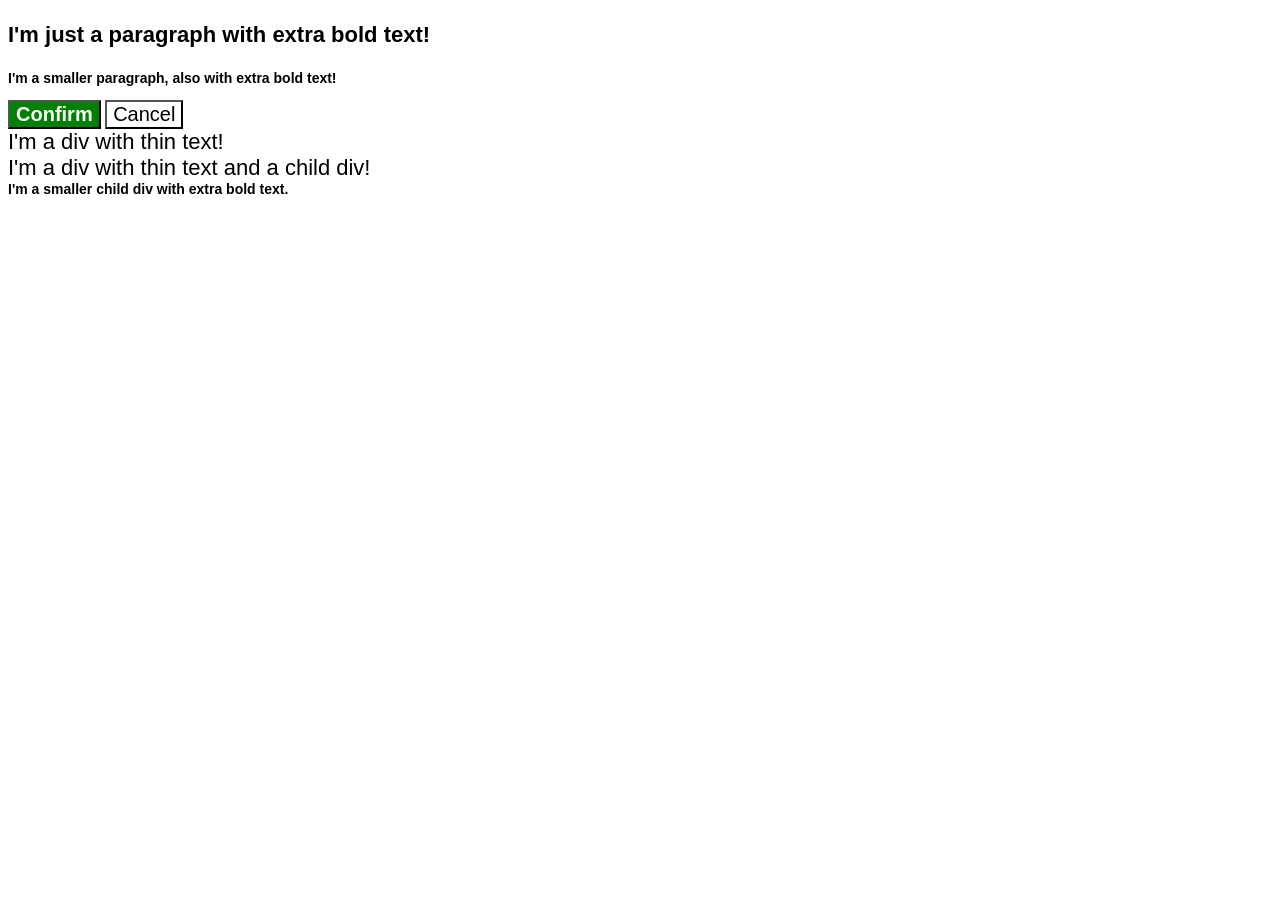
<file: foundations/cascade/01-cascade-fix/index.html>
<!DOCTYPE html>
<html lang="en">
  <head>
    <meta charset="UTF-8">
    <meta http-equiv="X-UA-Compatible" content="IE=edge">
    <meta name="viewport" content="width=device-width, initial-scale=1.0">
    <title>Fix the Cascade</title>
    <link rel="stylesheet" href="style.css">
  </head>
  <body>
    <p class="para">I'm just a paragraph with extra bold text!</p>
    <p class="para small-para">I'm a smaller paragraph, also with extra bold text!</p>

    <button id="confirm-button" class="button confirm">Confirm</button>
    <button id="cancel-button" class="button cancel">Cancel</button>

    <div class="text">I'm a div with thin text!</div>
    <div class="text">I'm a div with thin text and a child div!
      <div class="text child" id="baby">I'm a smaller child div with extra bold text.</div>
    </div>
  </body>
</html>
</file>
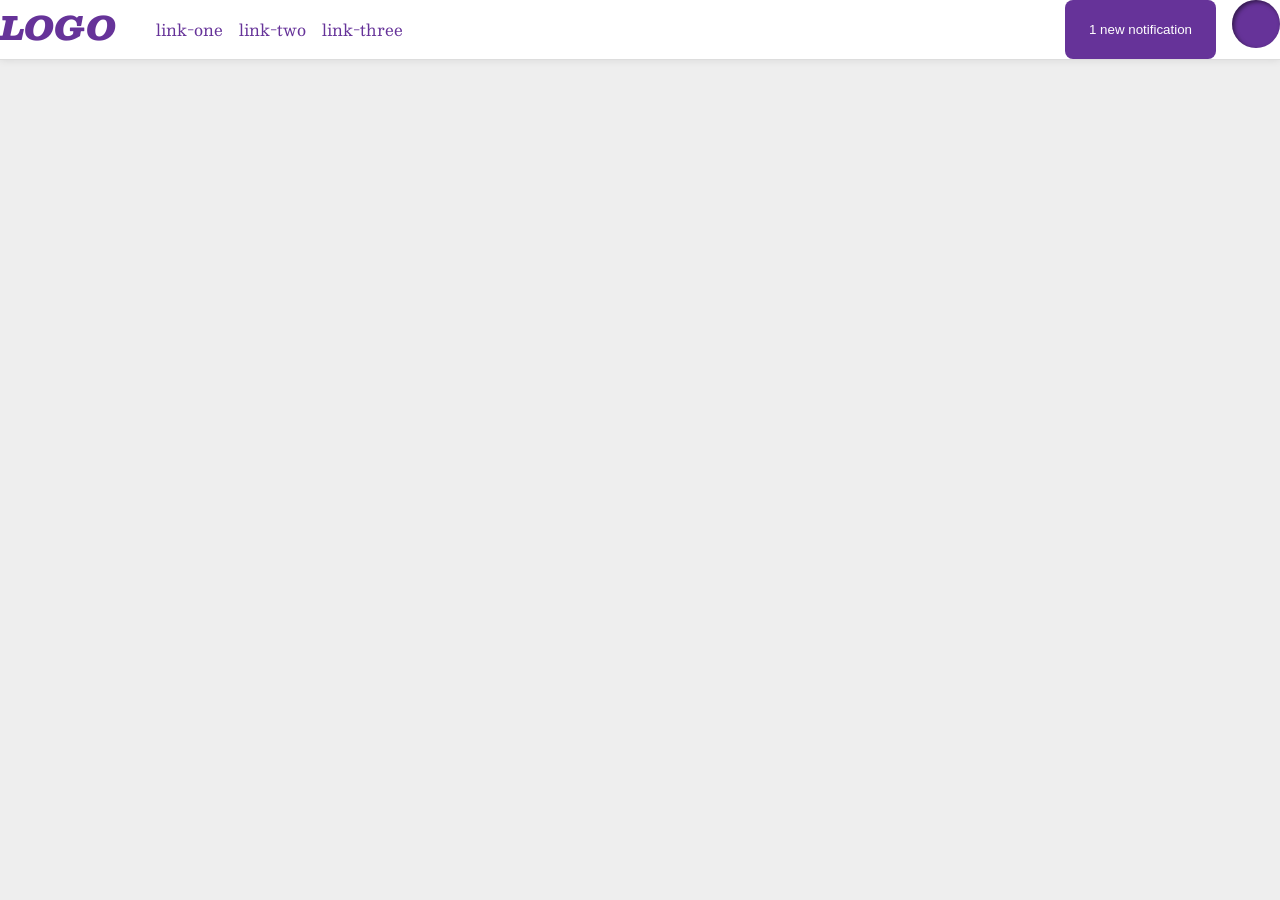
<file: foundations/flex/03-flex-header-2/index.html>
<!DOCTYPE html>
<html lang="en">
  <head>
    <meta charset="UTF-8">
    <meta http-equiv="X-UA-Compatible" content="IE=edge">
    <meta name="viewport" content="width=device-width, initial-scale=1.0">
    <title>Flex Header 2</title>
    <link rel="stylesheet" href="style.css">
  </head>
  <body>
    <div class="header">
      <div class="logo">
        LOGO
      </div>
      <ul class="links">
        <li><a href="https://google.com">link-one</a></li>
        <li><a href="https://google.com">link-two</a></li>
        <li><a href="https://google.com">link-three</a></li>
      </ul>
    <div class="right">
      <button class="notifications">
        1 new notification
      </button>
      <div class="profile-image"></div>
    </div>
    </div>
  </body>
</html>
</file>
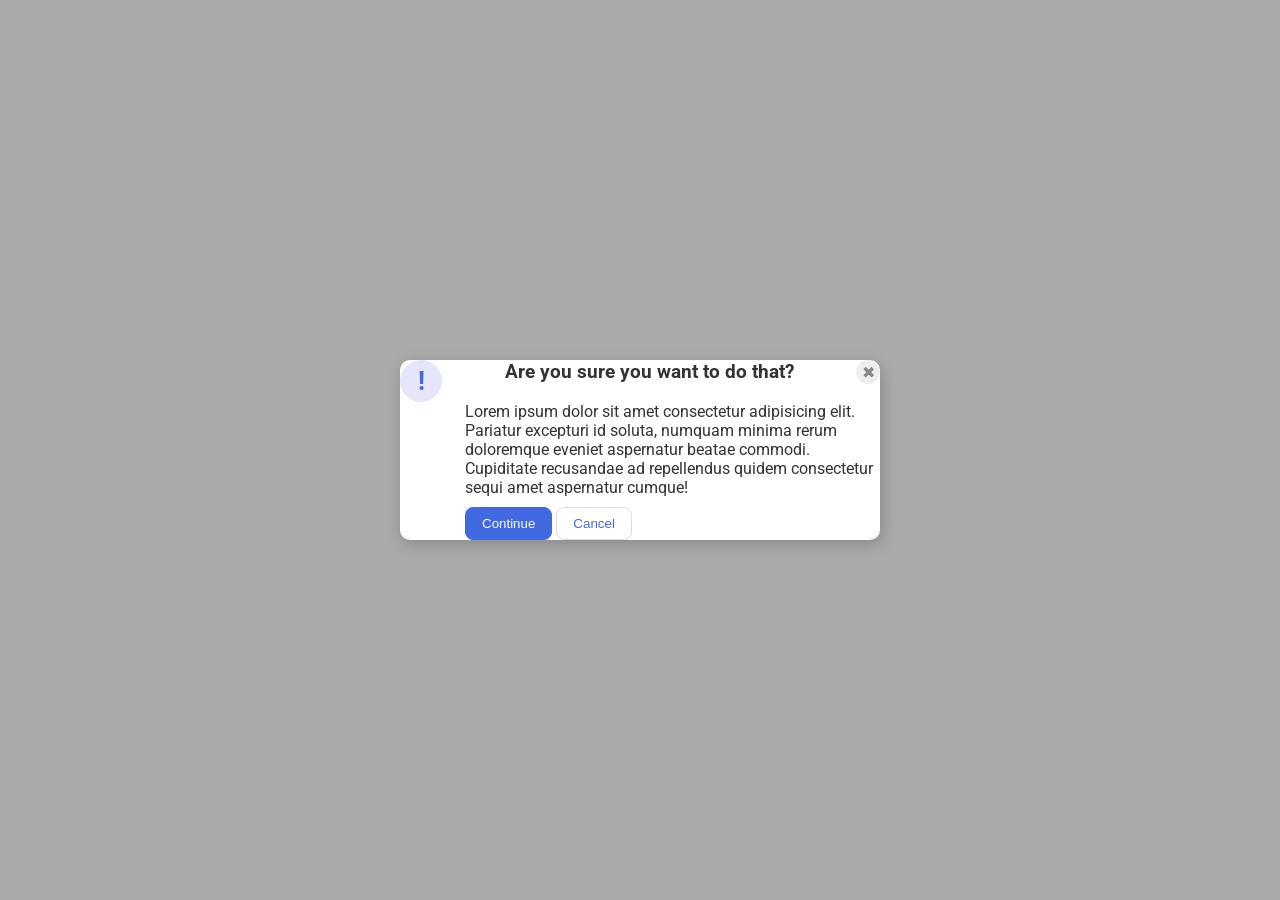
<file: foundations/flex/05-flex-modal/index.html>
<!doctype html>
<html lang="en">
  <head>
    <meta charset="UTF-8" />
    <meta http-equiv="X-UA-Compatible" content="IE=edge" />
    <meta name="viewport" content="width=device-width, initial-scale=1.0" />
    <link rel="stylesheet" href="style.css" />
    <title>Modal</title>
  </head>
  <body>
    <div class="modal">
      <div class="heading">
        <div class="icon">!</div>
        <div class="header">Are you sure you want to do that?</div>
        <button class="close-button">✖</button>
      </div>

      <div class="botton">
        <div class="text">
          Lorem ipsum dolor sit amet consectetur adipisicing elit. Pariatur
          excepturi id soluta, numquam minima rerum doloremque eveniet
          aspernatur beatae commodi. Cupiditate recusandae ad repellendus quidem
          consectetur sequi amet aspernatur cumque!
        </div>
        <button class="continue">Continue</button>
        <button class="cancel">Cancel</button>
      </div>
    </div>
  </body>
</html>
</file>
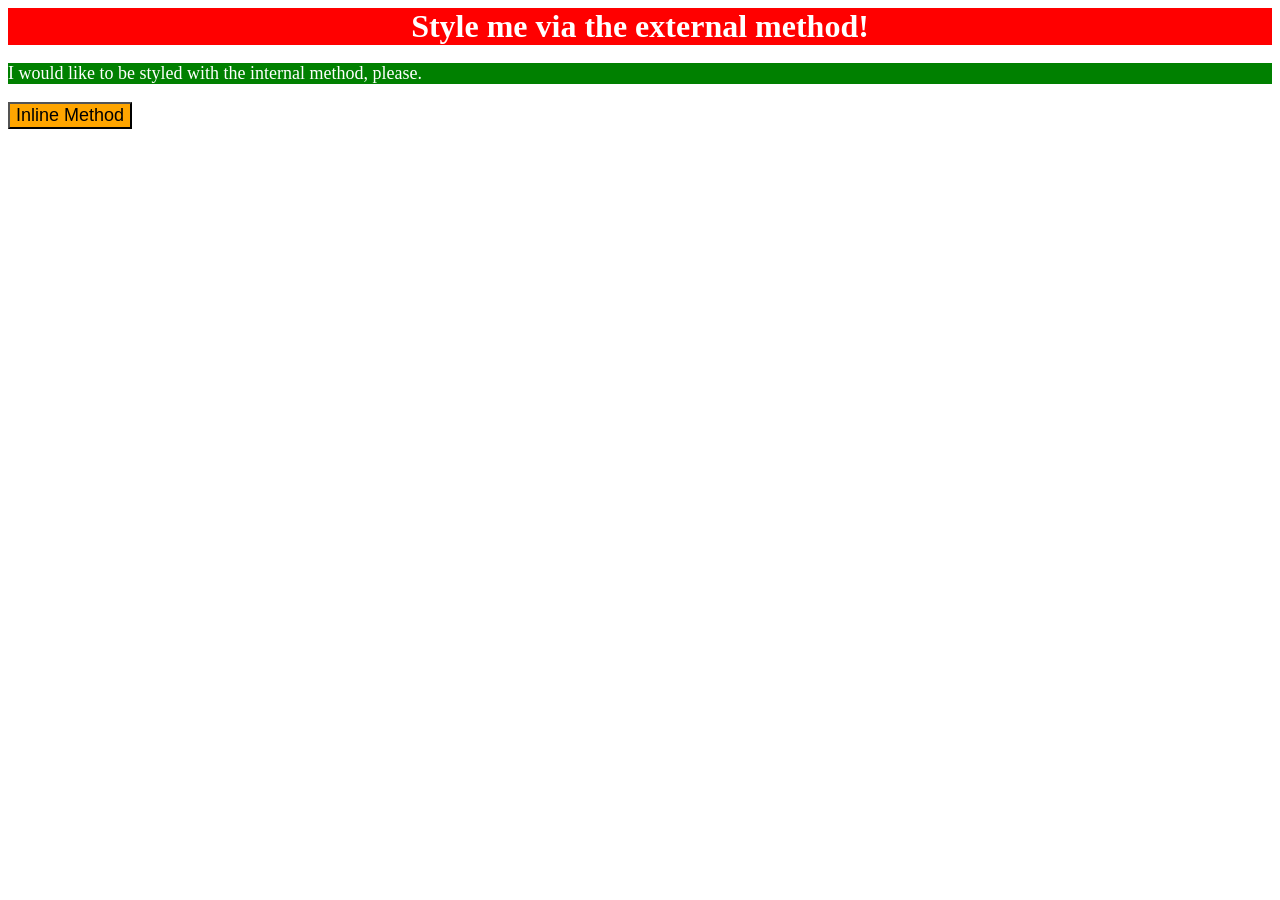
<file: foundations/intro-to-css/01-css-methods/index.html>
<!DOCTYPE html>
<html lang="en">
  <head>
    <meta charset="UTF-8">
    <meta http-equiv="X-UA-Compatible" content="IE=edge">
    <meta name="viewport" content="width=device-width, initial-scale=1.0">
    <style>
      p {background-color: green;
      color:white}
    </style>
    <link rel="stylesheet" href = "styles.css">
    <title>Methods for Adding CSS</title>
  </head>
  <body>
    <div>Style me via the external method!</div>
    <p>I would like to be styled with the internal method, please.</p>
    <button style ="background-color: orange;">Inline Method</button>
  </body>
</html>
</file>
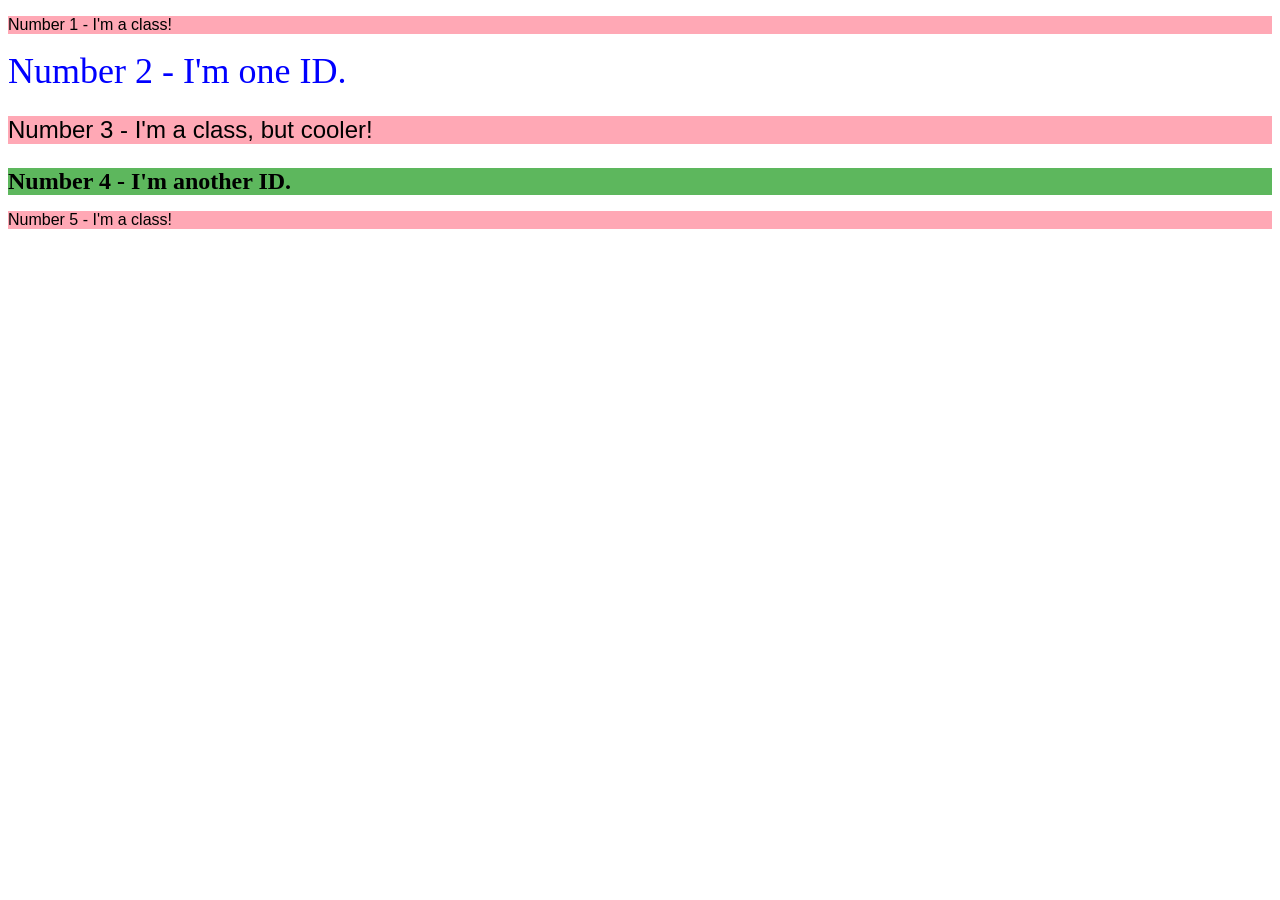
<file: foundations/intro-to-css/02-class-id-selectors/index.html>
<!DOCTYPE html>
<html lang="en">
  <head>
    <meta charset="UTF-8">
    <meta http-equiv="X-UA-Compatible" content="IE=edge">
    <meta name="viewport" content="width=device-width, initial-scale=1.0">
    <title>Class and ID Selectors</title>
    <link rel="stylesheet" href="style.css">
  </head>
  <body>
    <p class ="numb one">Number 1 - I'm a class!</p>
    <div id="two">Number 2 - I'm one ID.</div>
    <p class="numb third">Number 3 - I'm a class, but cooler!</p>
    <div id="four">Number 4 - I'm another ID.</div>
    <p class="numb">Number 5 - I'm a class!</p>
  </body>
</html>
</file>
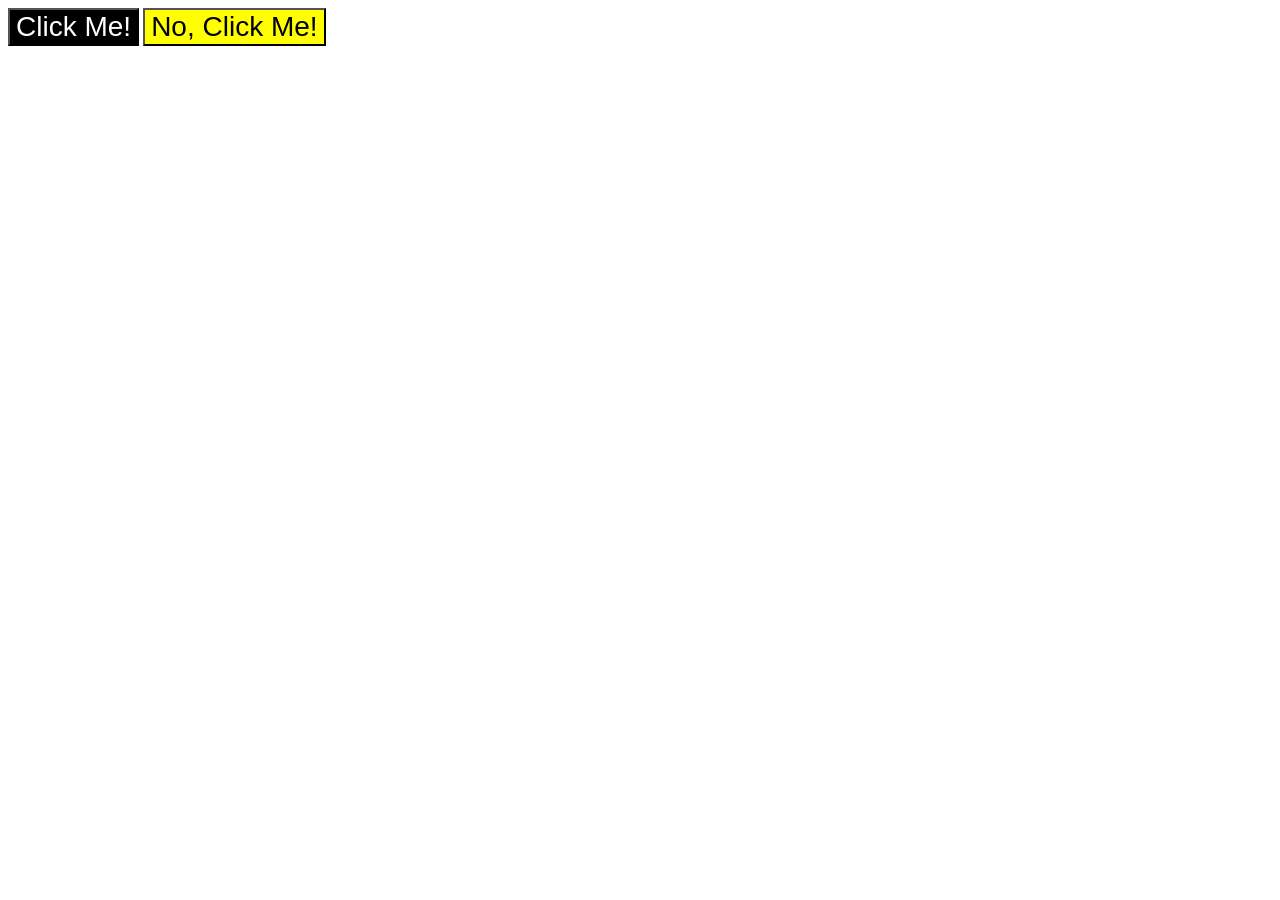
<file: foundations/intro-to-css/03-grouping-selectors/index.html>
<!DOCTYPE html>
<html lang="en">
  <head>
    <meta charset="UTF-8">
    <meta http-equiv="X-UA-Compatible" content="IE=edge">
    <meta name="viewport" content="width=device-width, initial-scale=1.0">
    <title>Grouping Selectors</title>
    <link rel="stylesheet" href="style.css">
  </head>
  <body>
    <button class="button first">Click Me!</button>
    <button class="button second">No, Click Me!</button>
  </body>
</html>
</file>
<file: foundations/cascade/01-cascade-fix/style.css>
body {
  font-family: Arial, Helvetica, sans-serif;
}

.para,
.small-para {
  color: hsl(0, 0%, 0%);
  font-weight: 800;
}

.para {
  font-size: 22px;
}

.small-para {
  font-size: 14px;
  font-weight: 800;
}

.confirm#confirm-button {
  background: green;
  color: white;
  font-weight: bold;
} 

.button {
  background-color: rgb(255, 255, 255);
  color: rgb(0, 0, 0);
  font-size: 20px;
}

.child#baby {
  color: rgb(0, 0, 0);
  font-weight: 800;
  font-size: 14px;
}

div.text {
  color: rgb(0, 0, 0);
  font-size: 22px;
  font-weight: 100;
}
</file>
<file: foundations/flex/03-flex-header-2/style.css>
/* this is some magical font-importing.  
you'll learn about it later. */
@import url('https://fonts.googleapis.com/css2?family=Besley:ital,wght@0,400;1,900&display=swap');

body {
  margin: 0;
  background: #eee;
  font-family: Besley, serif;
}

.header {
  background: white;
  border-bottom: 1px solid #ddd;
  box-shadow: 0 0 8px rgba(0,0,0,.1);
  display: flex;
}

.profile-image {
  background: rebeccapurple;
  box-shadow: inset 2px 2px 4px rgba(0,0,0,.5);
  border-radius: 50%;
  width: 48px;
  height: 48px;
}

.logo {
  color: rebeccapurple;
  font-size: 32px;
  font-weight: 900;
  font-style: italic;
}

button {
  border: none;
  border-radius: 8px;
  background: rebeccapurple;
  color: white;
  padding: 8px 24px;
}

a {
  /* this removes the line under our links */
  text-decoration: none;
  color: rebeccapurple;
}

ul {
  list-style-type: none;
  display: flex;
  gap: 16px ;
}

.right {
  display: flex;
  margin-left: auto;
  gap: 16px;
}
</file>
<file: foundations/flex/05-flex-modal/style.css>
@import url('https://fonts.googleapis.com/css2?family=Roboto:wght@400;700&display=swap');

html, body {
  height: 100%;
}

body {
  font-family: Roboto, sans-serif;
  margin: 0;
  background: #aaa;
  color: #333;
  /* I'll give you this one for free lol */
  display: flex;
  align-items: center;
  justify-content: center;
}

.modal {
  background: white;
  width: 480px;
  border-radius: 10px;
  box-shadow: 2px 4px 16px rgba(0,0,0,.2);
}

.icon {
  color: royalblue;
  font-size: 26px;
  font-weight: 700;
  background: lavender;
  width: 42px;
  height: 42px;
  border-radius: 50%;
  display: flex;
  align-items: center;
  justify-content: center;
}

.close-button {
  background: #eee;
  border-radius: 50%;
  color: #888;
  font-weight: 400;
  font-size: 16px;
  height: 24px;
  width: 24px;
  display: flex;
  align-items: center;
  justify-content: center;
  border: 1px solid #eee;
  padding: 0;
}

button {
  cursor: pointer;
  padding: 8px 16px;
  border-radius: 8px;
}

button.continue {
  background: royalblue;
  border: 1px solid royalblue;
  color: white;
}

button.cancel {
  background: white;
  border: 1px solid #ddd;
  color: royalblue;
}

.heading {
  display: flex;
  justify-content: space-between;
}

.header {
  font-weight: bold;
  font-size: larger;
}

.text{
  padding-left: 65px;
}

.continue {
  margin-left: 65px;
  margin-top: 10px;
}
</file>
<file: foundations/intro-to-css/01-css-methods/styles.css>
p, button {
    font-size: 18px;
}

div {
    background-color: red;
    color: white;
    font-size: 32px;
    text-align: center;
    font-weight: bold;
    
}
</file>
<file: foundations/intro-to-css/02-class-id-selectors/style.css>
/* Add CSS Styling */
.numb {
    background-color: #FFA8B5;
    font-family: Verdana, Geneva, Tahoma, sans-serif;
}


#two {
    color: blue;
    font-size: 36px;
}

.third {
    font-size: 24px;
}

#four {
    background-color: #5db75d;
    font-size: 24px;
    font-weight: bold;
}
</file>
<file: foundations/intro-to-css/03-grouping-selectors/style.css>
/* Add CSS Styling */

.button {
    font-family: Helvetica, 'Times New Roman', sans-serif;
    font-size: 28px;
    
}

.first {
    background-color: black;
    color: white;
}

.second {
    background-color: yellow;
}
</file>
